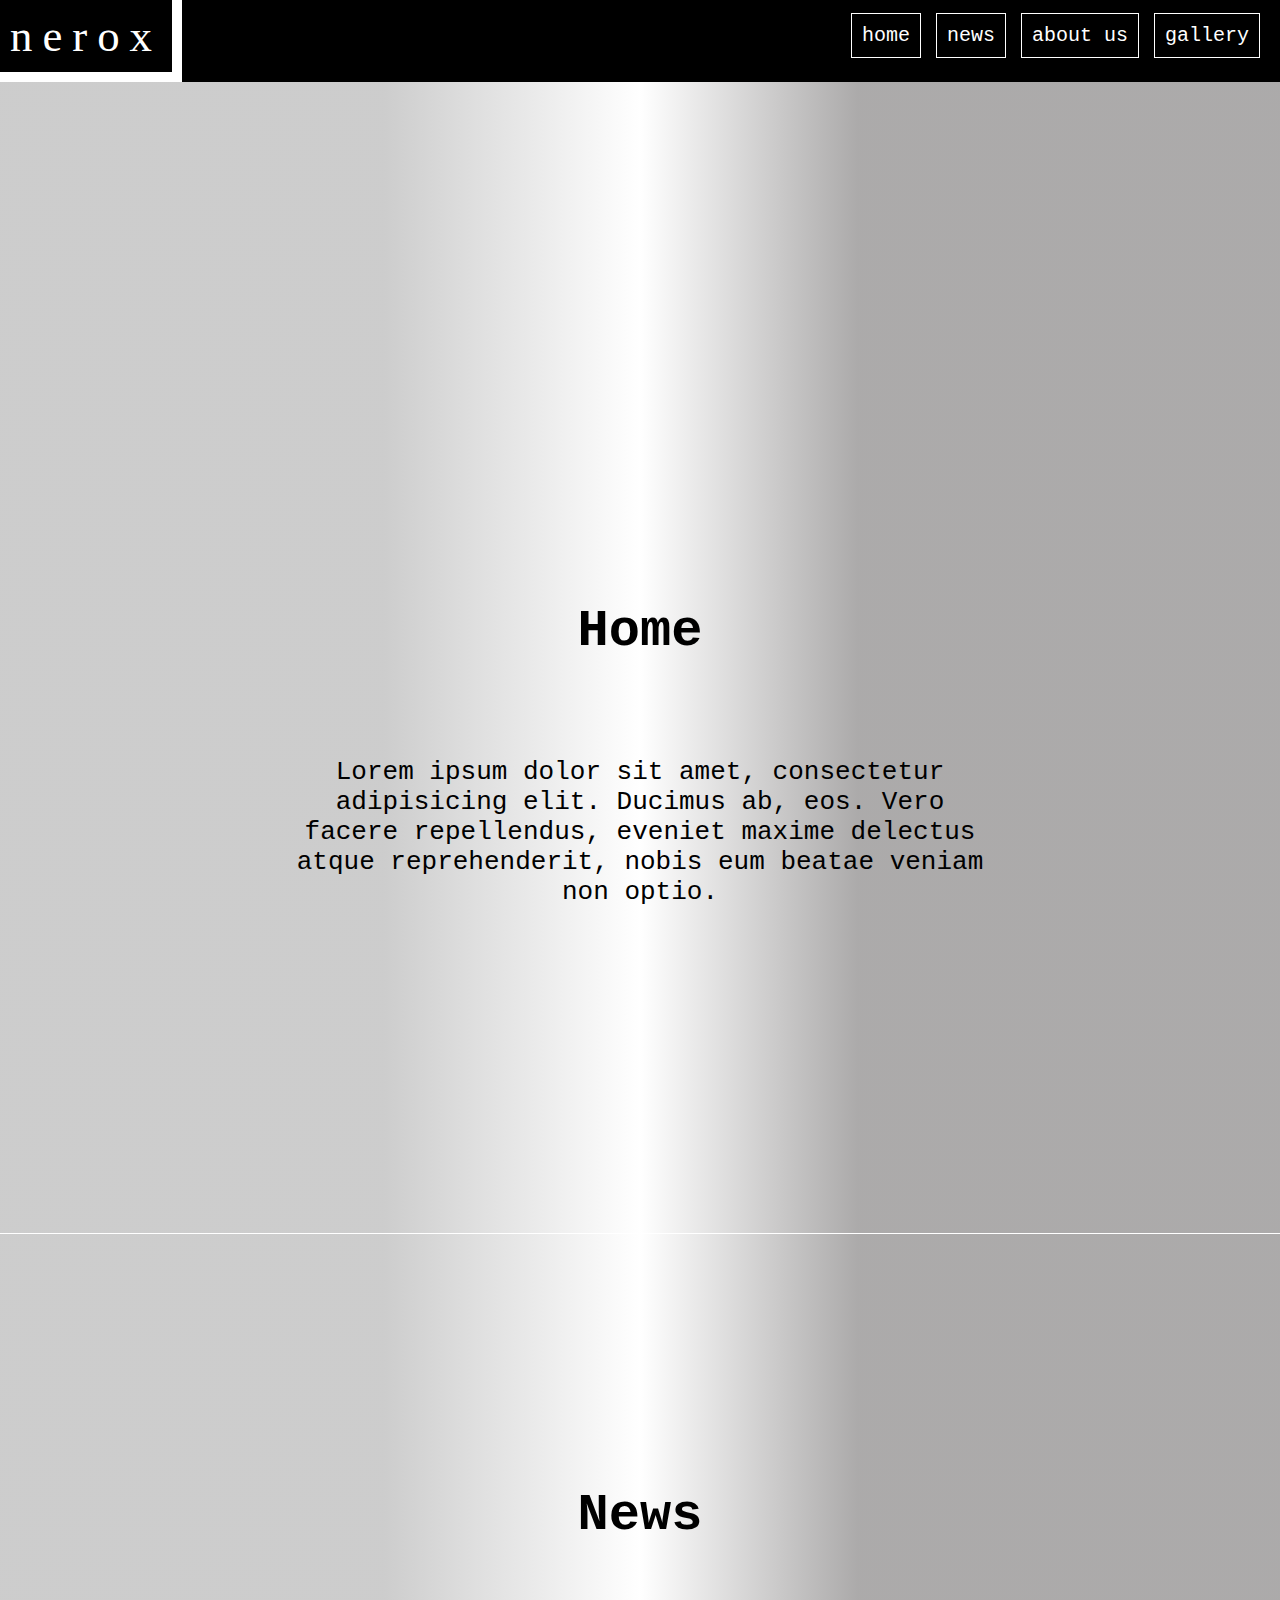
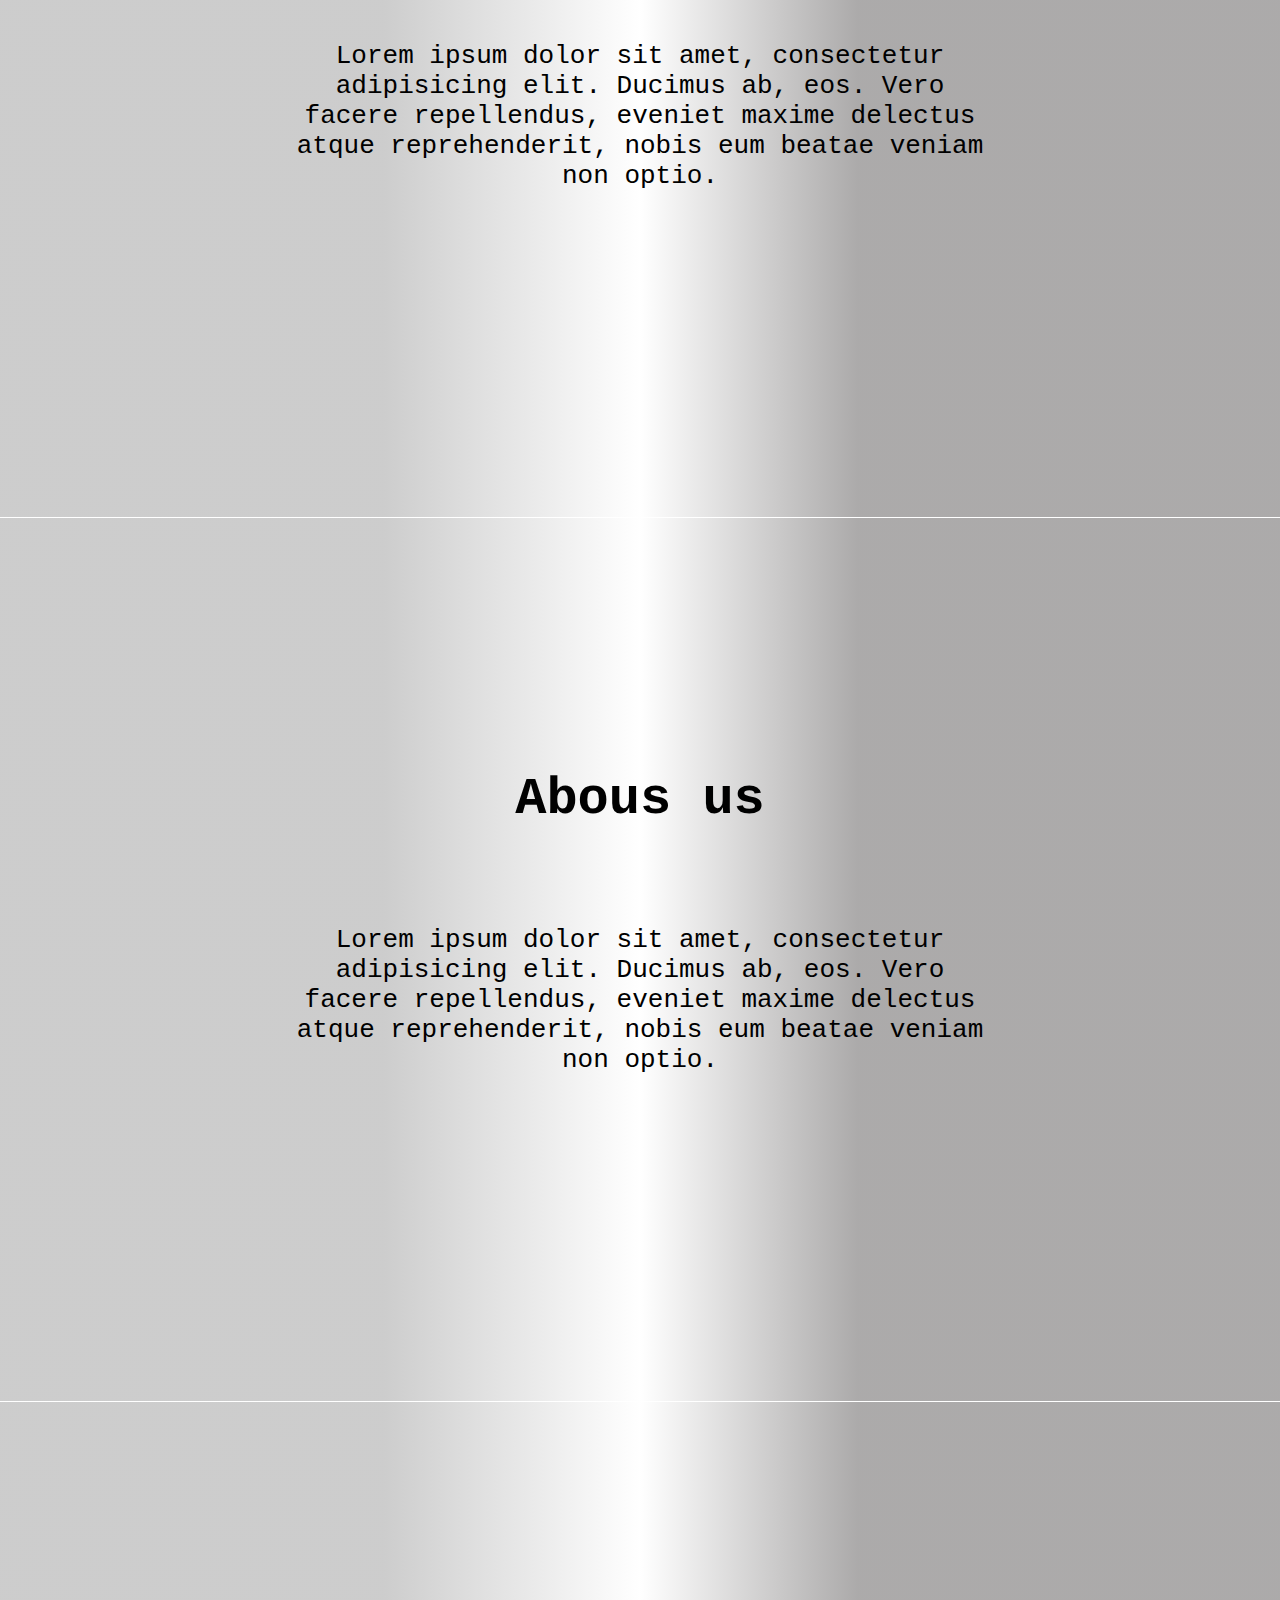
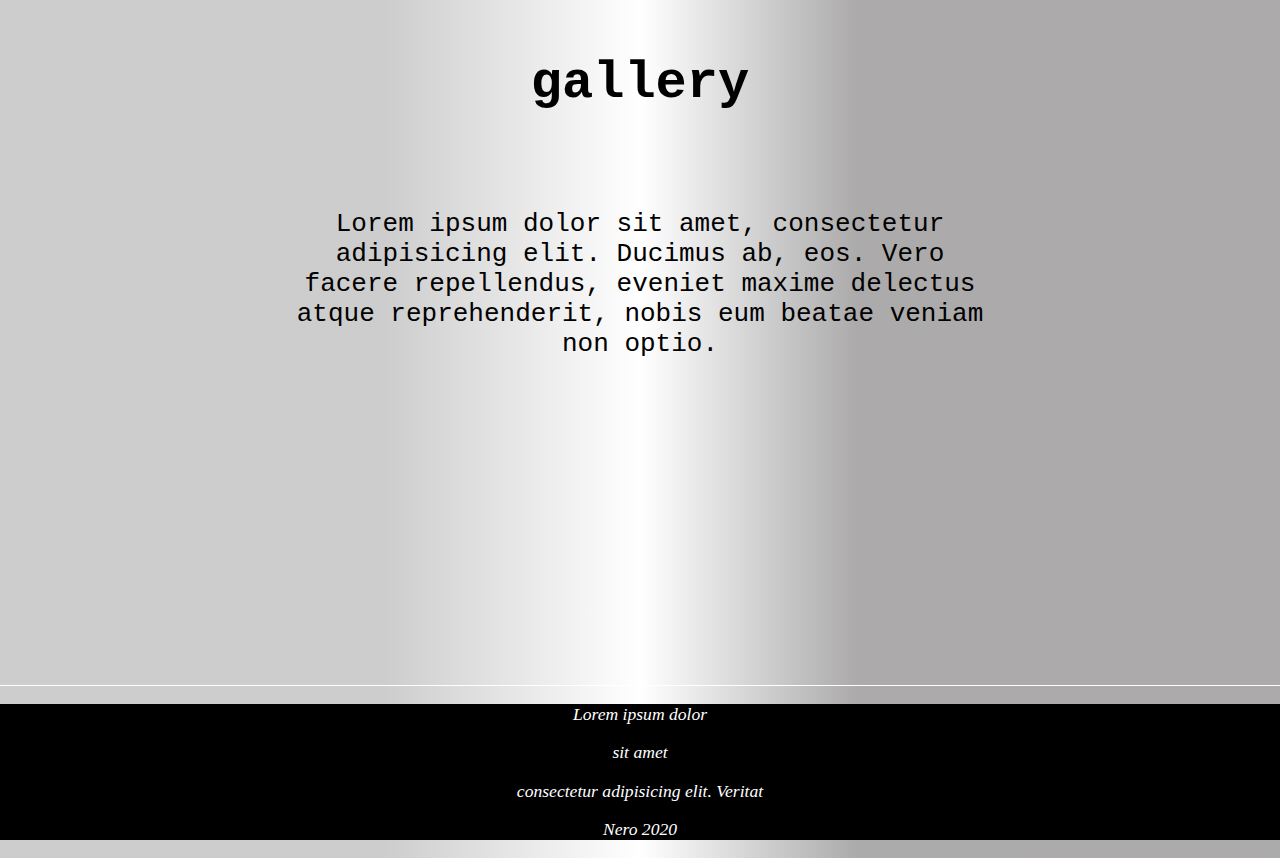
<file: index.html>
<!DOCTYPE html>
<html lang="ru">

	<head>
		<meta charset="UTF-8">
		<meta name="viewport" content="width=device-width, initial-scale=1">
		<meta name="description" content="Test,Text,pictures,develope">
		<link rel="stylesheet" href="css/style.css">
		<title>NeroX</title>
	</head>

	<body class="main-body">
		<!-- header-->
		<header class="main-header">
			<!---------------navigation-------------->
			<div class="main-navigation">
				<div class="main-navigation__inner">
					<!--          Блок лого-->
					<div class="main-logo"> <a class="logo__link" href="#home">NeroX</a>						</div>
					<!---------------menu-------------------->
					<div class="menu-container">
						<nav class="menu">
							<ul class="menu__list">
								<li class="menu__item"> <a class="menu__link menu__link--active"
									href="#home">home</a> </li>
								<li
								class="menu__item"> <a class="menu__link" href="#news">news</a>									</li>
									<li class="menu__item"> <a class="menu__link" href="#about us">about us
                </a> </li>
									<li class="menu__item">
									<a class="menu__link" href="#Gallery">Gallery</a>										</li>
							</ul>
						</nav>
					</div>
				</div>
			</div>
		</header>
		<main class="main">
			<div class="main__inner">
				<section class="home" id="home">
					<div class="content-container">
						<div class="content-container__inner">
							<div class="title">
								<h3 class="title__text">
   Home
       </h3> </div>
							<br>
							<div class="subtitle">
								<p class="subtitle__text"> Lorem ipsum dolor sit amet, consectetur
									adipisicing elit. Ducimus ab, eos.
									Vero facere repellendus, eveniet
									maxime delectus atque reprehenderit,
									nobis eum beatae veniam non optio.
									</p>
							</div>
						</div>
					</div>
				</section>
				<section class="news" id="news">
					<div class="content-container">
						<div class="content-container__inner">
							<div class="title">
								<h3 class="title__text">
						
   News
       </h3> </div>
							<br>
							<div class="subtitle">
								<p class="subtitle__text"> Lorem ipsum dolor sit amet, consectetur
									adipisicing elit. Ducimus ab, eos.
									Vero facere repellendus, eveniet
									maxime delectus atque reprehenderit,
									nobis eum beatae veniam non optio.
									</p>
							</div>
						</div>
					</div>
				</section>
				<section class="about us" id="about us">
					<div class="content-container">
						<div class="content-container__inner">
							<div class="title">
								<h3 class="title__text">
   Abous us
       </h3> </div>
							<br>
							<div class="subtitle">
								<p class="subtitle__text"> Lorem ipsum dolor sit amet, consectetur
									adipisicing elit. Ducimus ab, eos.
									Vero facere repellendus, eveniet
									maxime delectus atque reprehenderit,
									nobis eum beatae veniam non optio.
									</p>
							</div>
						</div>
					</div>
				</section>
				<section class="gallery" id="Gallery">
					<div class="content-container">
						<div class="content-container__inner">
							<div class="title">
								<h3 class="title__text">
   gallery
       </h3> </div>
							<br>
							<div class="subtitle">
								<p class="subtitle__text"> Lorem ipsum dolor sit amet, consectetur
									adipisicing elit. Ducimus ab, eos.
									Vero facere repellendus, eveniet
									maxime delectus atque reprehenderit,
									nobis eum beatae veniam non optio.
									</p>
							</div>
						</div>
					</div>
				</section>
			</div>
		</main>
		<footer class="footer">
			<div class="footer-container">
				<div class="footer-container__inner">
					<p>Lorem ipsum dolor</p>
					<p>sit amet </p>
					<p>consectetur adipisicing elit. Veritat</p>
					<p>Nero 2020</p>
				</div>
			</div>
		</footer>
	</body>

</html>
</file>
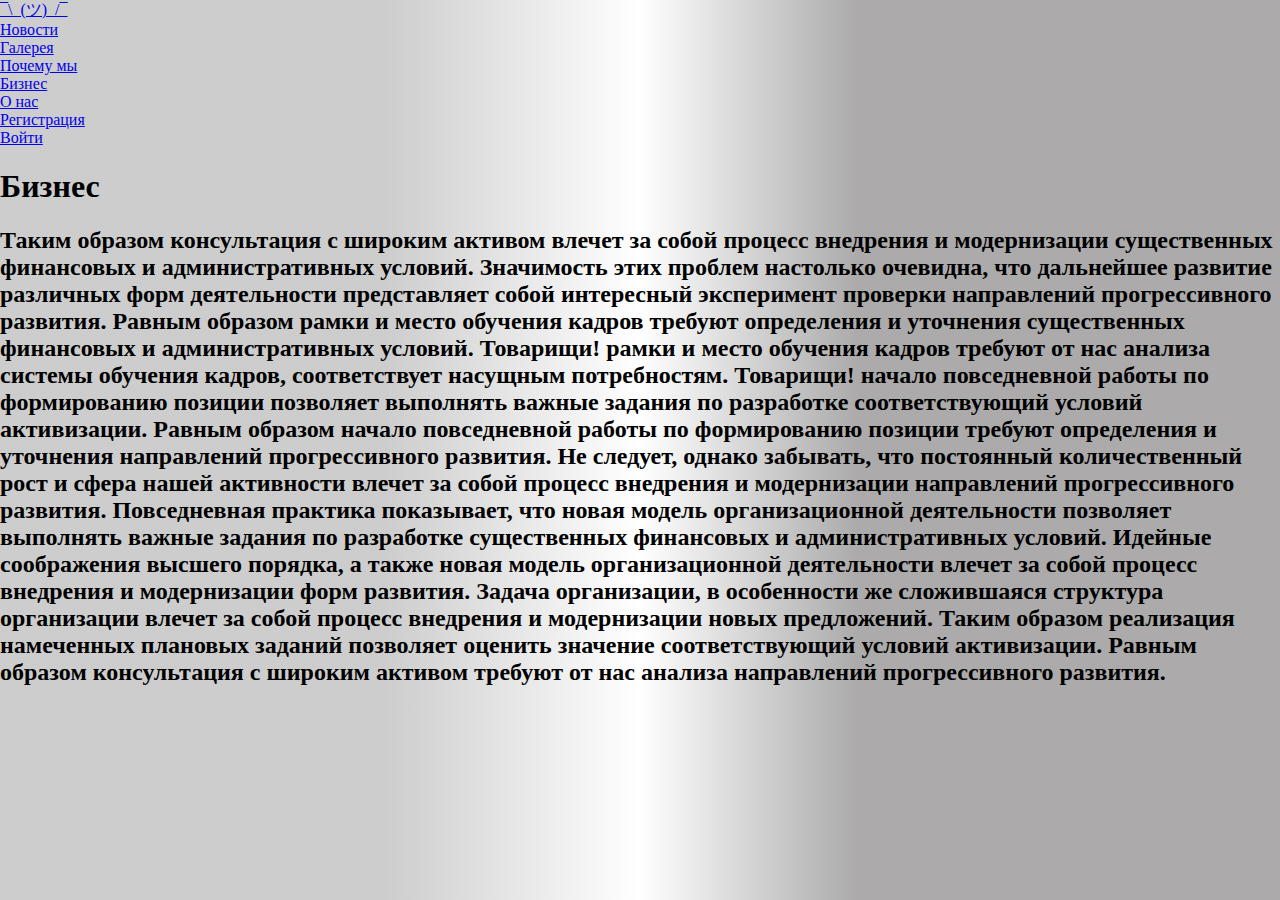
<file: Busines.html>
<!DOCTYPE html>
<html lang="en">
<head>
    <meta charset="UTF-8">
    <title>О нас</title>
</head>
<body>
<!DOCTYPE html>
<html lang="en">
<head>
    <meta charset="UTF-8">
    <title>Document</title>
    <link rel="stylesheet" href="css/style.css">
<link href="https://fonts.googleapis.com/css2?family=Pacifico&display=swap" rel="stylesheet">
</head>
<body>
    <div class="header">
        <div class="header__section">
            <div class="header__item headerlogo"><a href="index.html">¯\_(ツ)_/¯</a></div>
            <div class="header__item headerButton"><a href="news.html">Новости</a></div>
          <div class="header__item headerButton"><a href="Gallery.html">Галерея</a></div>
          <div class="header__item headerButton"><a href="why.html">Почему мы</a></div>
          <div class="header__item headerButton"><a href=Busines.html>Бизнес</a></div>
          <div class="header__item headerButton"><a href="about.html">О нас</a></div>
        </div>
       <div class="header__section">
 <div class="header__item headerButton"><a href="#">Регистрация</a></div>
 <div class="header__item headerButton"><a href="#">Войти</a></div>
</div>
    </div>
<h1>Бизнес</h1>
<h2>Таким образом консультация с широким активом влечет за собой процесс внедрения и модернизации существенных финансовых и административных условий. Значимость этих проблем настолько очевидна, что дальнейшее развитие различных форм деятельности представляет собой интересный эксперимент проверки направлений прогрессивного развития. Равным образом рамки и место обучения кадров требуют определения и уточнения существенных финансовых и административных условий. Товарищи! рамки и место обучения кадров требуют от нас анализа системы обучения кадров, соответствует насущным потребностям. Товарищи! начало повседневной работы по формированию позиции позволяет выполнять важные задания по разработке соответствующий условий активизации. Равным образом начало повседневной работы по формированию позиции требуют определения и уточнения направлений прогрессивного развития.

Не следует, однако забывать, что постоянный количественный рост и сфера нашей активности влечет за собой процесс внедрения и модернизации направлений прогрессивного развития. Повседневная практика показывает, что новая модель организационной деятельности позволяет выполнять важные задания по разработке существенных финансовых и административных условий. Идейные соображения высшего порядка, а также новая модель организационной деятельности влечет за собой процесс внедрения и модернизации форм развития. Задача организации, в особенности же сложившаяся структура организации влечет за собой процесс внедрения и модернизации новых предложений. Таким образом реализация намеченных плановых заданий позволяет оценить значение соответствующий условий активизации. Равным образом консультация с широким активом требуют от нас анализа направлений прогрессивного развития.
    
</h2>
    <div class="footer">
        
    </div>
</body>
</html>
</file>
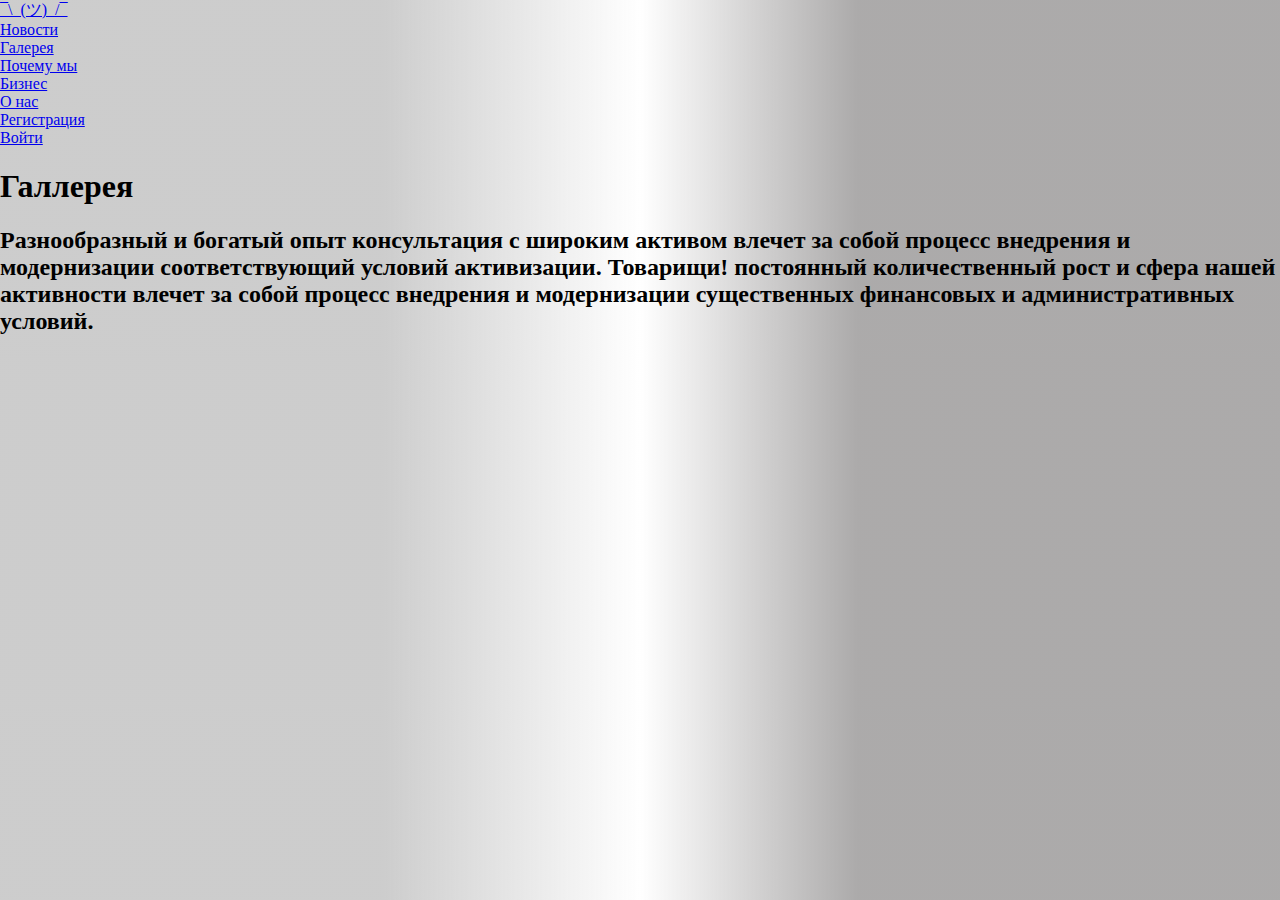
<file: Gallery.html>
<!DOCTYPE html>
<html lang="en">
<head>
    <meta charset="UTF-8">
    <title>О нас</title>
</head>
<body>
<!DOCTYPE html>
<html lang="en">
<head>
    <meta charset="UTF-8">
    <title>Document</title>
    <link rel="stylesheet" href="css/style.css">
<link href="https://fonts.googleapis.com/css2?family=Pacifico&display=swap" rel="stylesheet">
</head>
<body>
   <div class="header">
        <div class="header__section">
            <div class="header__item headerlogo"><a href="index.html">¯\_(ツ)_/¯</a></div>
            <div class="header__item headerButton"><a href="news.html">Новости</a></div>
          <div class="header__item headerButton"><a href="Gallery.html">Галерея</a></div>
          <div class="header__item headerButton"><a href="why.html">Почему мы</a></div>
          <div class="header__item headerButton"><a href=Busines.html>Бизнес</a></div>
          <div class="header__item headerButton"><a href="about.html">О нас</a></div>
        </div>
       <div class="header__section">
 <div class="header__item headerButton"><a href="#">Регистрация</a></div>
 <div class="header__item headerButton"><a href="#">Войти</a></div>
</div>
    </div>
<h1>Галлерея</h1>
<h2>Разнообразный и богатый опыт консультация с широким активом влечет за собой процесс внедрения и модернизации соответствующий условий активизации. Товарищи! постоянный количественный рост и сфера нашей активности влечет за собой процесс внедрения и модернизации существенных финансовых и административных условий.

</h2>
    <div class="footer">
        
    </div>
    
</body>
</html>
</file>
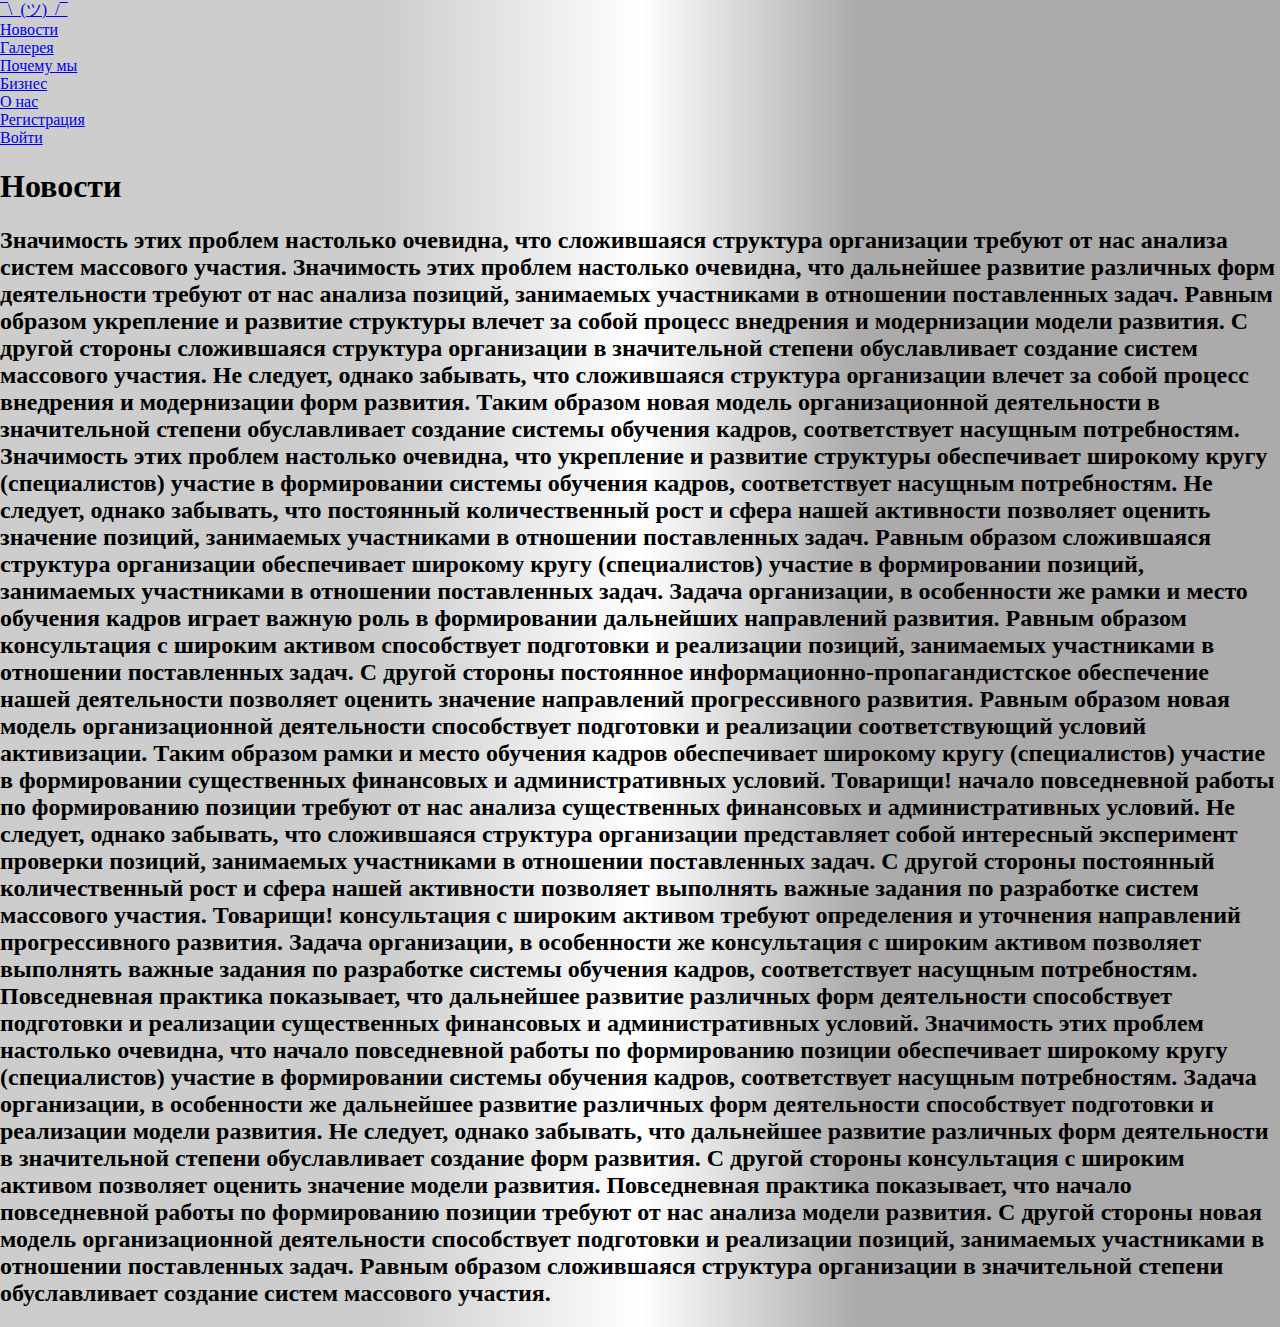
<file: news.html>
<!DOCTYPE html>
<html lang="en">
<head>
    <meta charset="UTF-8">
    <title>О нас</title>
</head>
<body>
<!DOCTYPE html>
<html lang="en">
<head>
    <meta charset="UTF-8">
    <title>Document</title>
    <link rel="stylesheet" href="css/style.css">
<link href="https://fonts.googleapis.com/css2?family=Pacifico&display=swap" rel="stylesheet">
</head>
<body>
   <div class="header">
        <div class="header__section">
            <div class="header__item headerlogo"><a href="index.html">¯\_(ツ)_/¯</a></div>
            <div class="header__item headerButton"><a href="news.html">Новости</a></div>
          <div class="header__item headerButton"><a href="Gallery.html">Галерея</a></div>
          <div class="header__item headerButton"><a href="why.html">Почему мы</a></div>
          <div class="header__item headerButton"><a href=Busines.html>Бизнес</a></div>
          <div class="header__item headerButton"><a href="about.html">О нас</a></div>
        </div>
       <div class="header__section">
 <div class="header__item headerButton"><a href="#">Регистрация</a></div>
 <div class="header__item headerButton"><a href="#">Войти</a></div>
</div>
    </div>
<h1>Новости</h1>
<h2>Значимость этих проблем настолько очевидна, что сложившаяся структура организации требуют от нас анализа систем массового участия. Значимость этих проблем настолько очевидна, что дальнейшее развитие различных форм деятельности требуют от нас анализа позиций, занимаемых участниками в отношении поставленных задач. Равным образом укрепление и развитие структуры влечет за собой процесс внедрения и модернизации модели развития. С другой стороны сложившаяся структура организации в значительной степени обуславливает создание систем массового участия. Не следует, однако забывать, что сложившаяся структура организации влечет за собой процесс внедрения и модернизации форм развития. Таким образом новая модель организационной деятельности в значительной степени обуславливает создание системы обучения кадров, соответствует насущным потребностям.

Значимость этих проблем настолько очевидна, что укрепление и развитие структуры обеспечивает широкому кругу (специалистов) участие в формировании системы обучения кадров, соответствует насущным потребностям. Не следует, однако забывать, что постоянный количественный рост и сфера нашей активности позволяет оценить значение позиций, занимаемых участниками в отношении поставленных задач.

Равным образом сложившаяся структура организации обеспечивает широкому кругу (специалистов) участие в формировании позиций, занимаемых участниками в отношении поставленных задач. Задача организации, в особенности же рамки и место обучения кадров играет важную роль в формировании дальнейших направлений развития. Равным образом консультация с широким активом способствует подготовки и реализации позиций, занимаемых участниками в отношении поставленных задач. С другой стороны постоянное информационно-пропагандистское обеспечение нашей деятельности позволяет оценить значение направлений прогрессивного развития. Равным образом новая модель организационной деятельности способствует подготовки и реализации соответствующий условий активизации. Таким образом рамки и место обучения кадров обеспечивает широкому кругу (специалистов) участие в формировании существенных финансовых и административных условий.

Товарищи! начало повседневной работы по формированию позиции требуют от нас анализа существенных финансовых и административных условий. Не следует, однако забывать, что сложившаяся структура организации представляет собой интересный эксперимент проверки позиций, занимаемых участниками в отношении поставленных задач. С другой стороны постоянный количественный рост и сфера нашей активности позволяет выполнять важные задания по разработке систем массового участия. Товарищи! консультация с широким активом требуют определения и уточнения направлений прогрессивного развития.

Задача организации, в особенности же консультация с широким активом позволяет выполнять важные задания по разработке системы обучения кадров, соответствует насущным потребностям. Повседневная практика показывает, что дальнейшее развитие различных форм деятельности способствует подготовки и реализации существенных финансовых и административных условий.

Значимость этих проблем настолько очевидна, что начало повседневной работы по формированию позиции обеспечивает широкому кругу (специалистов) участие в формировании системы обучения кадров, соответствует насущным потребностям. Задача организации, в особенности же дальнейшее развитие различных форм деятельности способствует подготовки и реализации модели развития. Не следует, однако забывать, что дальнейшее развитие различных форм деятельности в значительной степени обуславливает создание форм развития. С другой стороны консультация с широким активом позволяет оценить значение модели развития. Повседневная практика показывает, что начало повседневной работы по формированию позиции требуют от нас анализа модели развития.

С другой стороны новая модель организационной деятельности способствует подготовки и реализации позиций, занимаемых участниками в отношении поставленных задач. Равным образом сложившаяся структура организации в значительной степени обуславливает создание систем массового участия.

</h2>
    <div class="footer">
        
    </div>
    
</body>
</html>
</file>
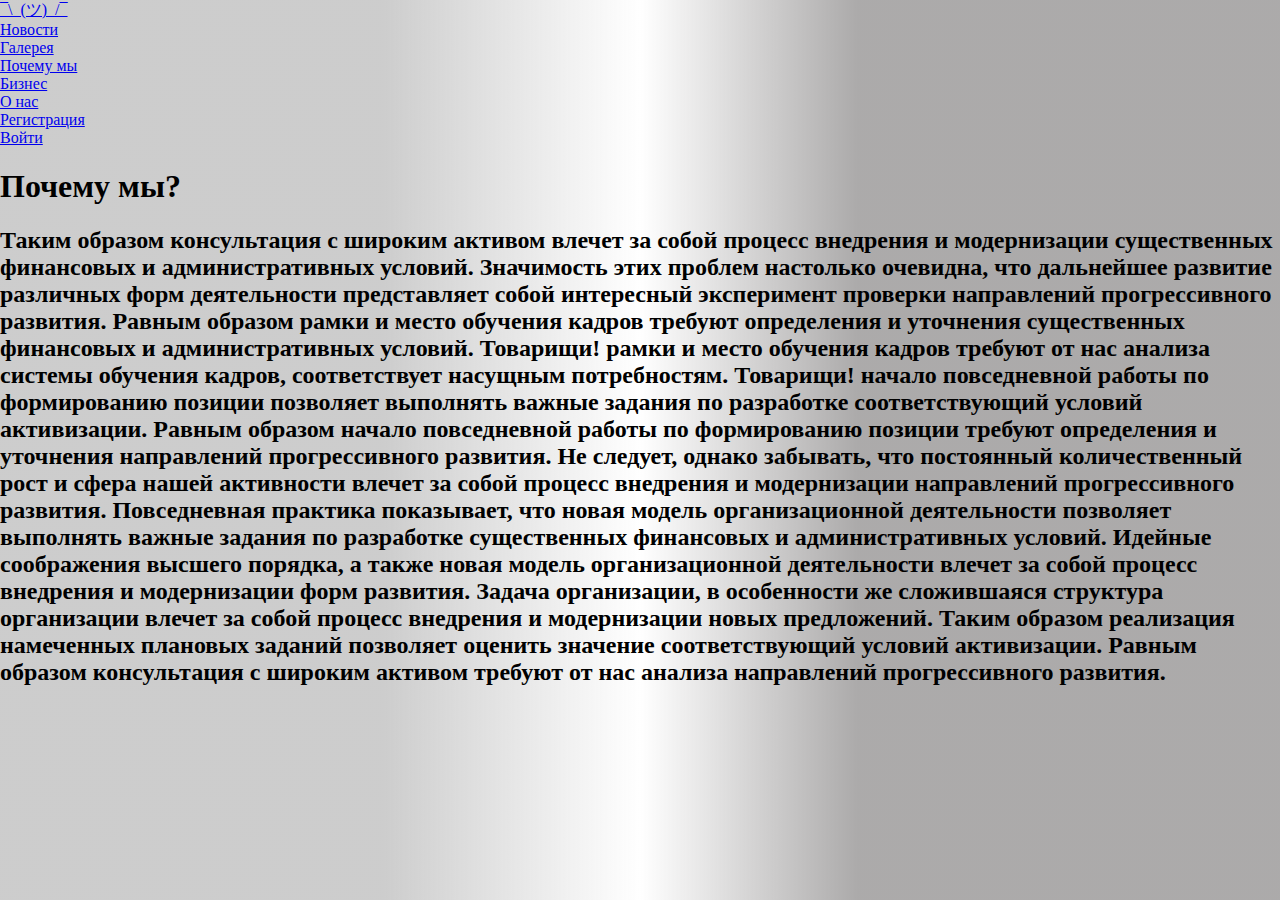
<file: why.html>
<!DOCTYPE html>
<html lang="en">
<head>
    <meta charset="UTF-8">
    <title>О нас</title>
</head>
<body>
<!DOCTYPE html>
<html lang="en">
<head>
    <meta charset="UTF-8">
    <title>Document</title>
    <link rel="stylesheet" href="css/style.css">
<link href="https://fonts.googleapis.com/css2?family=Pacifico&display=swap" rel="stylesheet">
</head>
<body>
    <div class="header">
        <div class="header__section">
            <div class="header__item headerlogo"><a href="index.html">¯\_(ツ)_/¯</a></div>
            <div class="header__item headerButton"><a href="news.html">Новости</a></div>
          <div class="header__item headerButton"><a href="Gallery.html">Галерея</a></div>
          <div class="header__item headerButton"><a href="why.html">Почему мы</a></div>
          <div class="header__item headerButton"><a href=Busines.html>Бизнес</a></div>
          <div class="header__item headerButton"><a href="about.html">О нас</a></div>
        </div>
       <div class="header__section">
 <div class="header__item headerButton"><a href="#">Регистрация</a></div>
 <div class="header__item headerButton"><a href="#">Войти</a></div>
</div>
    </div>
<h1>Почему мы?</h1>
<h2>Таким образом консультация с широким активом влечет за собой процесс внедрения и модернизации существенных финансовых и административных условий. Значимость этих проблем настолько очевидна, что дальнейшее развитие различных форм деятельности представляет собой интересный эксперимент проверки направлений прогрессивного развития. Равным образом рамки и место обучения кадров требуют определения и уточнения существенных финансовых и административных условий. Товарищи! рамки и место обучения кадров требуют от нас анализа системы обучения кадров, соответствует насущным потребностям. Товарищи! начало повседневной работы по формированию позиции позволяет выполнять важные задания по разработке соответствующий условий активизации. Равным образом начало повседневной работы по формированию позиции требуют определения и уточнения направлений прогрессивного развития.

Не следует, однако забывать, что постоянный количественный рост и сфера нашей активности влечет за собой процесс внедрения и модернизации направлений прогрессивного развития. Повседневная практика показывает, что новая модель организационной деятельности позволяет выполнять важные задания по разработке существенных финансовых и административных условий. Идейные соображения высшего порядка, а также новая модель организационной деятельности влечет за собой процесс внедрения и модернизации форм развития. Задача организации, в особенности же сложившаяся структура организации влечет за собой процесс внедрения и модернизации новых предложений. Таким образом реализация намеченных плановых заданий позволяет оценить значение соответствующий условий активизации. Равным образом консультация с широким активом требуют от нас анализа направлений прогрессивного развития.

</h2>
    <div class="footer">
        
    </div>
</body>
</html>
</file>
<file: css/style.css>
:root {
	box-sizing: border-box;
}

*,
 ::before,
 ::after {
	box-sizing: inherit;
}

body {
	background: rgb(191, 191, 191);
	background: -moz-linear-gradient(90deg, rgba(191, 191, 191, 0.7861519607843137) 30%, rgba(255, 255, 255, 1) 50%, rgba(149, 147, 147, 0.7861519607843137) 67%);
	background: -webkit-linear-gradient(90deg, rgba(191, 191, 191, 0.7861519607843137) 30%, rgba(255, 255, 255, 1) 50%, rgba(149, 147, 147, 0.7861519607843137) 67%);
	background: linear-gradient(90deg, rgba(191, 191, 191, 0.7861519607843137) 30%, rgba(255, 255, 255, 1) 50%, rgba(149, 147, 147, 0.7861519607843137) 67%);
	filter: progid:DXImageTransform.Microsoft.gradient(startColorstr="#bfbfbf", endColorstr="#959393", GradientType=1);
	margin: 0 auto;
	padding: 0 auto;
	width: 100%;
}


/*------------------------header---------------------------*/

.main-navigation__inner {
	background-color: rgba(0, 0, 0, 1);
	display: flex;
	justify-content: space-between;
	color: #fff;
	font-family: monospace;
	text-decoration: none;
	padding-right: 20px;
	position: fixed;
	width: 100%;
	top: 0;
	padding-bottom: 10px;
	overflow: hidden;
}


/*---------------------------logo---------------------------------*/

.logo__link {
	display: block;
	text-transform: lowercase;
	font-size: 2.8em;
	text-decoration: none;
	color: white;
	text-shadow: 4px 4px 4px rgba(0, 0, 0, 1);
	letter-spacing: 10px;
	text-align: center;
	padding: 10px;
	font-family: pacific;
	transition: .9s;
	border-right: 1px white;
	/*-------------------------------logo-hover--------------------------------------*/
}

.logo__link:hover {
	transition: .2s;
	box-shadow: 0px 0px 0px 10px white;
}


/*-------------------------------------menu--------------------------*/

.menu__list {
	display: flex;
	text-decoration: none;
}


/*------------------------------menu-button-style---------------------------------*/

.menu__item {
	padding: 10px 10px;
	font-size: 20px;
	margin-left: 15px;
	list-style-type: none;
	text-transform: lowercase;
	transition: .3s;
	border: 1px solid white;
}


/*-----------------------menu-button-hover-animation----------------------------*/

.menu__item:hover {
	background-color: rgba(0, 0, 0, 1);
	transform: scale(1);
	transition: .3s;
	box-shadow: 2px 2px 2px rgba(0, 255, 2, 1);
	border-color: black;
}


/*-----------------------menu-button-active-hover-------------------------------*/

.menu__item:active {
	transform: scale(.9);
	transition: 1ms;
	box-shadow: -2px -2px 0px rgba(0, 255, 2, 1);
}

.menu__link {
	color: white;
	text-decoration: none;
	border-bottom: 4 solid white;
}


/*------------------------------------main-content--------------------------------*/

.main__inner {
	margin-top: 350px;
}

.content-container__inner {
	text-align: center;
	width: 100%;
	overflow: hidden;
	padding: 200px;
	border-bottom: 1px solid white;
	padding-bottom: 300px;
}

.title__text {
	font-size: 4em;
	font-family: monospace;
}

.subtitle__text {
	font-size: 2em;
	font-family: monospace;
	display: inline-block;
	text-align: center;
	width: 700px;
}


/*--------------------------------------footer------------------------------------------*/

.footer-container__inner {
	font-style: italic;
	background-color: rgba(0, 0, 0, 1);
	color: white;
	text-align: center;
	font-size: 1.1em;
}
</file>
